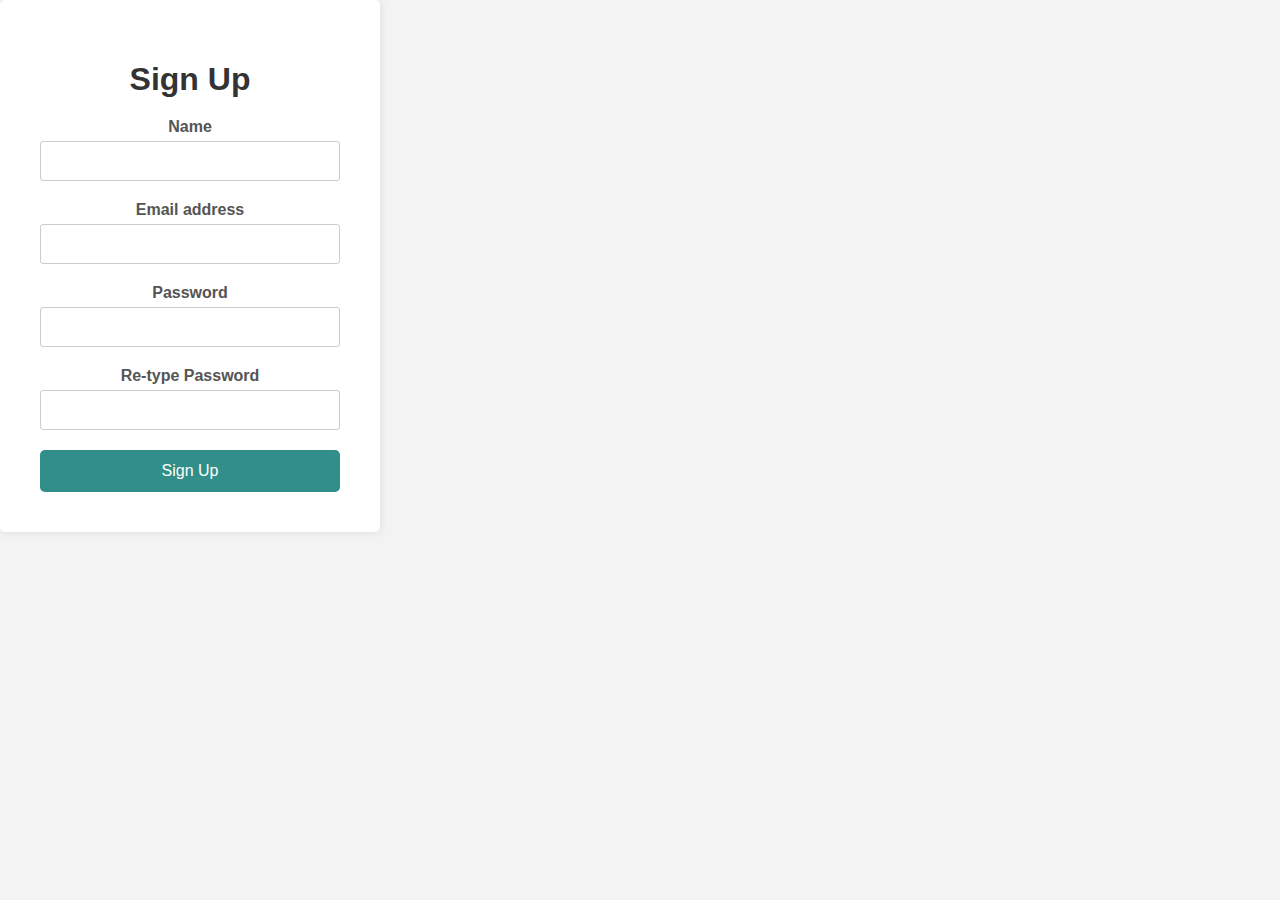
<file: signup_form.html>
<!DOCTYPE html>
<html lang="en">
  <head>
    <meta charset="UTF-8">
    <meta name="viewport" content="width=device-width, initial-scale=1.0">
    <link rel="stylesheet" href="./global.css">
    <title>Sign up</title>
</head>

  <body>
    <section class="Signup">
        <h1>Sign Up</h1>

        <form action="signup.php" method="post" novalidate>
            <!--Area to input name-->
            <div>
                <label for="name">Name</label>
                <input type="text" class="name" name="name">
            </div>

            <!--Area to input email address-->
            <div>
                <label for="email">Email address</label>
                <input type="email" class="email" name="email">
            </div>

            <!--Area to input password-->
            <div>
                <label for="password">Password</label>
                <input type="password" class="password" name="password">
            </div>

            <!--Area to confirm password-->
            <div>
                <label for="confirm_password">Re-type Password</label>
                <input type="password" class="confirm_password" name="confirm_password">
            </div>

            <!--Signup button-->
            <button>Sign Up</button>
        </form>
    </section>
</body>
</html>
</file>
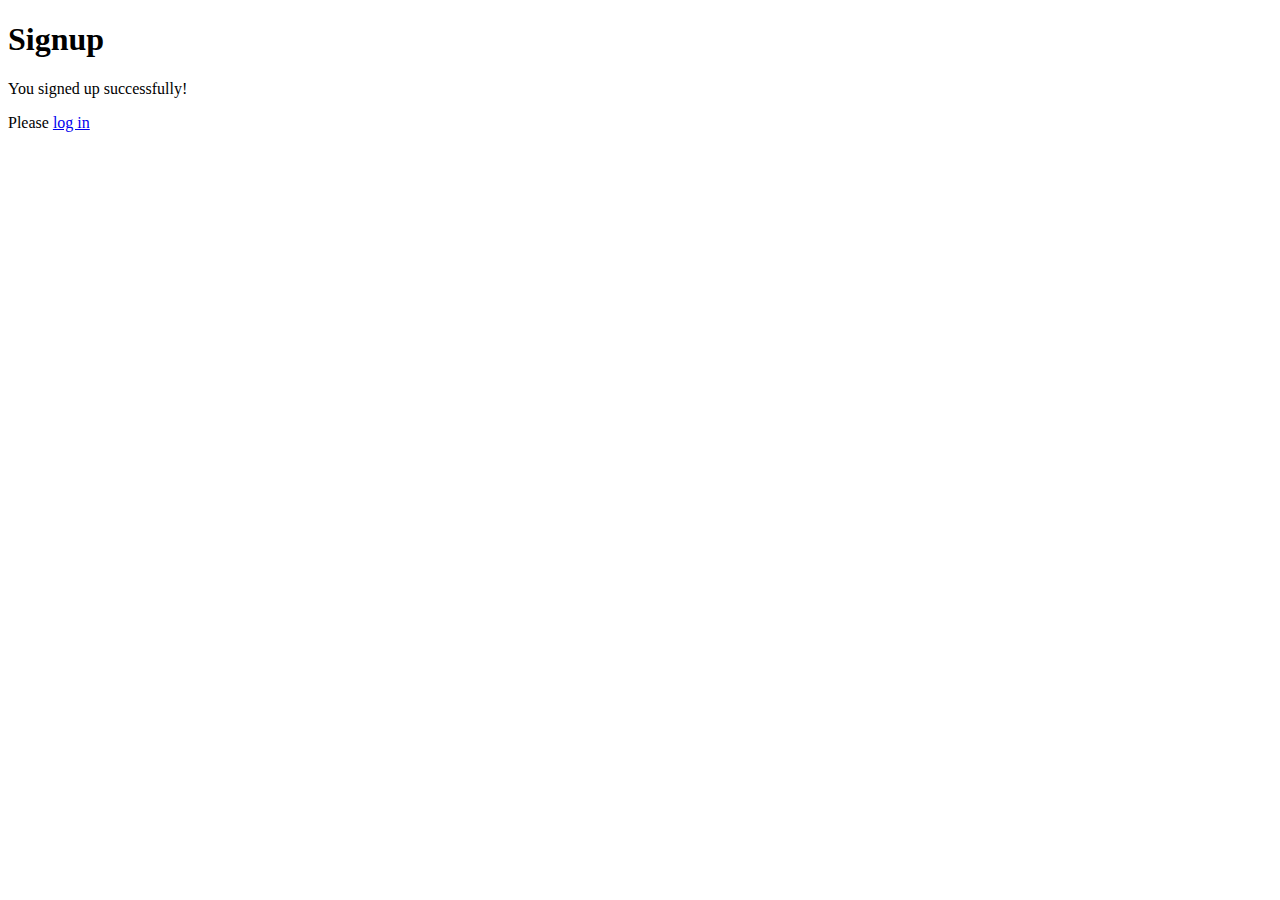
<file: successful_signup.html>
<!DOCTYPE html>
<html lang="en">
<head>
    <meta charset="UTF-8">
    <meta name="viewport" content="width=device-width, initial-scale=1.0">
    <title>Sign Up</title>
</head>
<body>

    <h1>Signup</h1>

    <p>You signed up successfully!</p>
    <p>Please <a href="login_page.php">log in</a></p>
    
</body>
</html>
</file>
<file: global.css>
/* Set overarching font styling and background colour as white */

body {
    font-family: Arial, sans-serif;
    padding: 0;
    background-color: #f3f3f3;
    margin: auto;
  }

.row {
    display: flex;
}

.row h2 {
    color: #318e88;
    font-size: 25px;
}
  
  .column {
    flex: 30%;
    padding: 3%;
    align-items: center;
    justify-content: center;
    text-align: center;
  }

.recipe {
    flex: 1;
    display: inline;
}

.recipe-card:hover {
    transform: scale(1.05);
}

.recipe-card h3 {
    color: #318e88;
    font-size: 25px;
}

/* Added media query to adjust the size of the card when the screen size is reduced */

@media screen and (max-width: 776px) {
    .recipe-card {
        flex: 0 0 100%; /* Make recipe cards take full width on smaller screens */
        height: auto;
    }
}

/* Left-hand side column in the 'Welcome' section of the index page */

.left {
    background-color: #fefefe;
}

/* Right-hand section with image set to cover the section */

.right {
    background-image: url('images/healthy-meal.jpg');
    background-repeat: no-repeat;
    background-size: cover;
}

.a {
    background-color: white;
}

/* Media query to ensure image responsiveness */

@media screen and (max-width: 600px) {
    .a {
        width: 440px;
        height: 315px;
    }
}

/* Welcome section styling and alignment with specific styling for text elements */

  .Welcome {
    background-color: #ffffff;
    text-align: left;
    padding: 30px;
    padding-top: 50px;
  }
  
  .Welcome h1 {
    font-size: 40px;
    color: #318e88;
    margin-bottom: 20px;
  }
  
  .Welcome p {
    font-size: 25px;
    color: #318e88;
  }
  
  .Welcome form {
    display: flex;
    flex-wrap: wrap;
    align-items: center;
    margin-top: 20px;
  }
  
  .Welcome input[type="text"] {
    padding: 8px;
    border: 1px solid #ccc;
    border-radius: 5px;
    flex: 1;
    max-width: 300px;
    margin-right: 10px;
    flex-basis: calc(100% - 110px); /* Set the initial width to take available space */
  }
  
  .Welcome button {
    padding: 8px 10px;
    background-color: #318e88;
    color: white;
    border: none;
    border-radius: 5px;
    cursor: pointer;
  }
  
  .Welcome button:hover {
    background-color: #217872;
  }

@media (max-width: 768px) {
.Welcome {
    text-align: center;
}

.Welcome form {
    justify-content: center;
}

.Welcome input[type="text"] {
    max-width: none;
    margin-right: 0;
    margin-bottom: 10px;
}
}

/* Styling for secondary navigation */

.secondary-navigation {
    background-color: #aed3d0;
    padding: 10px 0;
  }
  
.secondary-navigation ul {
list-style: none;
margin: 0;
padding: 0;
display: flex;
justify-content: center;
}

.secondary-navigation li {
margin-right: 20px;
}

.secondary-navigation li:last-child {
margin-right: 0;
}

.secondary-navigation a {
color: #4a4949;
text-decoration: none;
padding: 10px 20px;
}

.secondary-navigation li a:hover {
color: #09248e;
text-decoration: none;
}
  
/* Media query to ensure responsive navigation on reduction of screen size */

@media (max-width: 768px) {
.secondary-navigation ul {
    flex-wrap: wrap;
}

.secondary-navigation li {
    margin-right: 10px;
    margin-bottom: 10px;
}
}

.secondary-navigation li + li::before {
content: " | ";
color: 4a4949;
}
  
  
/* Primary navigation style for larger screens */
.top-menu-navigation {
  background-color: #318e88;
  padding: 22px 0;
  position: fixed;
  width: 100%;
}

/* Styling for each menu item refering to 'ul' elements */

.top-menu-navigation ul {
  list-style: none;
  margin: 0;
  padding: 0;
  display: flex;
  justify-content: right;
}

.top-menu-navigation li {
  margin-right: 20px;
}

.top-menu-navigation li:last-child {
  margin-right: 0;
}

.top-menu-navigation a {
  color: white;
  text-decoration: none;
  padding: 10px 20px;
}

.top-menu-navigation li a:hover {
    color: #09248e;
    text-decoration: none;
}

/* Responsive styling for primary navigation */

@media (max-width: 768px) {
.top-menu-navigation {
padding: 10px 0;
position: fixed;
width: 100%;
}

.top-menu-navigation ul {
justify-content: center;
flex-wrap: wrap;
}

.top-menu-navigation li {
margin-right: 10px;
margin-bottom: 5px;
margin-top: 5px;
}
}

/* Styling for login page and login form */

.Login {
    background-color: #fff;
    box-shadow: 0 0 10px rgba(0, 0, 0, 0.1);
    padding: 40px;
    border-radius: 5px;
    max-width: 400px;
    text-align: center;
    width: 100%;
}
  
.Login h1 {
margin-bottom: 20px;
color: #333;
}

.Login p {
color: #282828;
margin: 0;
margin-top: 10px;
}

.Login form {
display: flex;
flex-direction: column;
}

.Login div {
display: flex;
flex-direction: column;
margin-bottom: 20px;
}

.Login label {
font-weight: bold;
margin-bottom: 5px;
color: #555;
}

.Login input {
padding: 10px;
border: 1px solid #ccc;
border-radius: 3px;
font-size: 16px;
}

.Login button {
background-color: #318e88;
color: #fff;
border: none;
padding: 12px 20px;
font-size: 16px;
cursor: pointer;
border-radius: 5px;
}

/* Slightly darker colour added on button hover to give user visual response */

.Login button:hover {
background-color: #217872;
}

/* Styling for signup page, same as for the login page for consistency */

.Signup {
    background-color: #fff;
    box-shadow: 0 0 10px rgba(0, 0, 0, 0.1);
    padding: 40px;
    border-radius: 5px;
    width: 300px;
    text-align: center;
}

.Signup h1 {
    margin-bottom: 20px;
    color: #333;
}

.Signup form {
    display: flex;
    flex-direction: column;
}

.Signup div {
    display: flex; /* Flex value added to allow the element to adjust based on content height */
    flex-direction: column;
    margin-bottom: 20px;
}

.Signup label {
    font-weight: bold;
    margin-bottom: 5px;
    color: #555;
}

.Signup input {
    padding: 10px;
    border: 1px solid #ccc;
    border-radius: 3px;
    font-size: 16px;
}

.Signup button {
    background-color: #318e88;
    color: #fff;
    border: none;
    padding: 12px 20px;
    font-size: 16px;
    cursor: pointer;
    border-radius: 5px;
}

.Signup button:hover {
    background-color: #217872;
}

main {
    padding-bottom: 60px;
  }

.view-recipe-button {
    padding: 15px 30px;
    background-color: #318e88;
    color: white;
    border: none;
    border-radius: 5px;
    cursor: pointer;
    text-align: right;
    justify-content: right;
    align-items: right;
    margin: auto;
}

.view-recipe-button:hover {
    background-color: #217872;
}

.Login-signup p {
    color: #323232;
    font-size: 15px;
    text-align: left;
    padding: 5%;
    padding-top: 0;
}

@media (max-width: 768px) {
    .Login-signup p {
        color: #323232;
        font-size: 15px;
        text-align: left;
        padding: 8%;
        padding-top: 0;
    }
}

.recipe-section-title {
    font-size: 20px;
    padding-bottom: 0;
}

.recipe-section-title h2 {
    color: #318e88;
    padding: 4%;
    padding-bottom: 0;
}

.recipe-full-page {
    background-color: white;
    border: 1px solid #ccc;
    padding: 20px;
    width: 100%;
    justify-content: space-evenly; /* Ensure even spacing between div elements such as recipe cards */
    max-width: 600px;
    margin: auto;
    box-shadow: rgba(100, 100, 111, 0.2) 0px 7px 29px 0px;
}

.recipe-full-page h3 {
    color: #318e88;
    font-size: 25px;
    margin-bottom: 10px;
}

.recipe-image {
    width: 100%;
    max-height: auto;
    object-fit: cover;
    margin-bottom: 10px;
}

ul {
    margin: 0;
    padding-left: 20px;
}

.save-button,
.remove-button {
    padding: 8px 16px;
    font-size: 16px;
    background-color: #318e88;
    color: white;
    border: none;
    border-radius: 5px; /* Radius value set to add slight curve to buttons */
    cursor: pointer;
    margin-top: 10px;
}

.save-button:hover,
.remove-button:hover {
    background-color: #217872;
}

.search-results {
    display: grid; /* Grid display added which allows multiple recipes to be viewed on one page instead of having to scroll through. Helping with UX and adapting when more recipes are added */
    grid-template-columns: repeat(auto-fit, minmax(350px, 1fr));
    margin-top: 3%;
    margin-left: 3%;
    margin-right: 3%;
    margin-bottom: 8%;
    gap: 5%; /* Setting space between each recipe */
    grid-row-gap: 0;
    justify-content: space-between;
}

/* Identifier of the a href values and setting only them to be viewed with link styling */

.search-results a {
    text-decoration: none;
    color: #09248e;
}

.search-results b {
    text-decoration: underline; /* For bold text, an underline style has been added to show it is a link */
    color: #09276e;
}

.recipe-full-page {
    background-color: #ffffff;
    border: 1px solid #ccc;
    padding: 10px;
    height: 80%;
    box-shadow: rgba(100, 100, 111, 0.2) 0px 7px 29px 0px;
}

.recipe-image {
    width: 100%;
    height: 200px;
    object-fit: cover; /* Set image to cover the full area */
}

@media screen and (max-width: 768px) {
    .search-results {
        grid-template-columns: repeat(1, 1fr); /* Responsive design when search results page is reduced in size */
        gap: 0.1%; /* Reduce padding when screen size is reduced */
        padding: 5%;
    }
}

.Explore-recipes {
    height: 300px;
    align-items: flex-end;
}

.Recipe-highlight {
    background-image: url('images/Vegan-Pancakes.jpg'); /* Placeholder image if database images are not loaded */
    background-size: cover;
    background-repeat: no-repeat; /* Ensure image does not repeat itself */
    height: 300px;
    color: #318e88;
    padding: 20px;
}

.footer {
    background: #318e88;
    padding: 30px 0px;
    text-align: center;
    font-size: 18px;
}

.footer .row {
    display: flex;
    flex-wrap: wrap;
    justify-content: center;
    align-items: center;
    margin: 1% 0%;
    padding: 0.6% 0%;
    color: white;
    font-size: 0.8em;
}

.footer .row a {
    text-decoration: none;
    color: white;
    transition: 0.5s;
}

.footer .row ul {
    list-style: none;
    padding: 0;
    margin: 0;
}

.footer .row ul li {
    display: inline-block;
    margin: 0px 10px;
    position: relative;
}

.footer .row ul li:not(:last-child)::after {
    content: "|";
    position: absolute;
    right: -15px;
}

.footer .row a i {
    font-size: 2em;
    margin: 0% 1%;
}

.footer li a:hover {
    color: #09248e;
    text-decoration: none;
}

.card {
    background-color: #ffffff;
    padding: 3%;
    padding-left: 15%;
    padding-right: 15%;
    padding-top: 0;
  }
  
.card h1 {
    color: white;
    font-size: 30px;
}

.container {
    padding: 3%;
    background-color: #318e88;
    margin-top: -8px;
    color: white;
}

@media (max-width: 768px) {
.card {
    background-color: #ffffff;
    padding: 5%;
    padding-left: 8%;
    padding-right: 8%;
}
    
.card h1 {
    color: white;
    font-size: 30px;
}

.container {
    padding: 2px 16px;
    background-color: #318e88;
    color: white;
    margin-top: -5px;
}
}

@media screen and (max-width: 768px) {
    .recipe-grid-container {
        grid-template-columns: 1fr;
    }

    .small-card {
        margin: 5%;
    }
}

/* Set stying for the primary cards visible across the site */

.small-card {
    max-width: 500px;
    margin: 2%;
    box-shadow: rgba(100, 100, 111, 0.2) 0px 7px 29px 0px; /* Subtle box shadow to give impression of 3D boxes and add depth to the page */
    background-color: #318e88;
}

.small-card img {
    width: 100%; /* Ensure image takes up the full area */
}

.small-card h3 {
    color: #ffffff;
    font-size: 24px;
    margin-bottom: 10px;
}

.small-card p {
    font-size: 16px;
    color: #ffffff;
}

.small-card b {
    font-size: 16px;
    color: #09276e;
}

.small-container {
    background-color: #318e88;
    color: white;
    padding: 15px;
    margin-top: -5px;
}

.recipe-grid-container {
    display: flex;
    height: auto;
    grid-template-columns: repeat(auto-fit, minmax(300px, 1fr));
    grid-gap: 20px;
    justify-content: center;
}

.recipe-grid-container a {
    text-decoration: underline;
    color: #09276e;
}

.recipe-details {
    max-width: 600px;
    padding: 50px;
    box-shadow: 0 0 10px rgba(0, 0, 0, 0.2);
    background-color: #ffffff;
    color: #000000;
    justify-content: center;
    margin: auto;
}

.recipe-details h1 {
    color: #217872;
    font-size: 30px;
}

.recipe-details h2 {
    color: #318e88;
    font-size: 25px;
}

.recipe-details h3 {
    color: #318e88;
    font-size: 20px;
}

.recipe-details b {
    color: #09276e;
    font-size: 18px;
}

.recipe-image {
    max-width: 100%;
    height: 30%;
}

.steps-section {
    width: 100%;
    padding: 2%;
    margin-top: 2%;
}

.steps-section ol {
    margin: 0;
    padding: 0;
}

.steps-section li {
    margin-bottom: 18px;
}

.details-button {
    background-color: #318e88;
    color: #fff;
    border: none;
    padding: 10px 20px;
    cursor: pointer;
    font-size: 16px;
    margin: auto;
    display: flex;
    text-decoration: none; /* Remove underline */
    width: 100%;
    justify-content: center;
    border-radius: 5px;
}

.details-button:hover {
    background-color: #217872;
}

.details-button-white {
    background-color: #ffffff;
    color: #318e88;
    border: none;
    border-radius: 5px;
    padding: 10px 20px;
    cursor: pointer;
    font-size: 16px;
    margin: auto; /* Ensure alignment is in the centre */
    display: flex;
    text-decoration: none;
    width: 80%;
    text-align: center;
    margin-top: 5%;
    justify-content: center;
}

.details-button-white:hover {
    background-color: #cbcbcb;
}

.back-button {
    background-color: #a1a1a1;
    color: #1e1e1e;
    border: none;
    padding: 10px 20px;
    cursor: pointer; /* Set the cursor to a pointer so the user knows when they are hovering over a button/link */
    font-size: 16px;
    display: flex;
    text-decoration: none;
    width: 15%;
    margin: 3%;
    margin-bottom: 0;
    border-radius: 5px;
    justify-content: center; /* Ensure content aligns in the centre of the section */
}

.back-button:hover {
    background-color: #757575;
}
</file>
